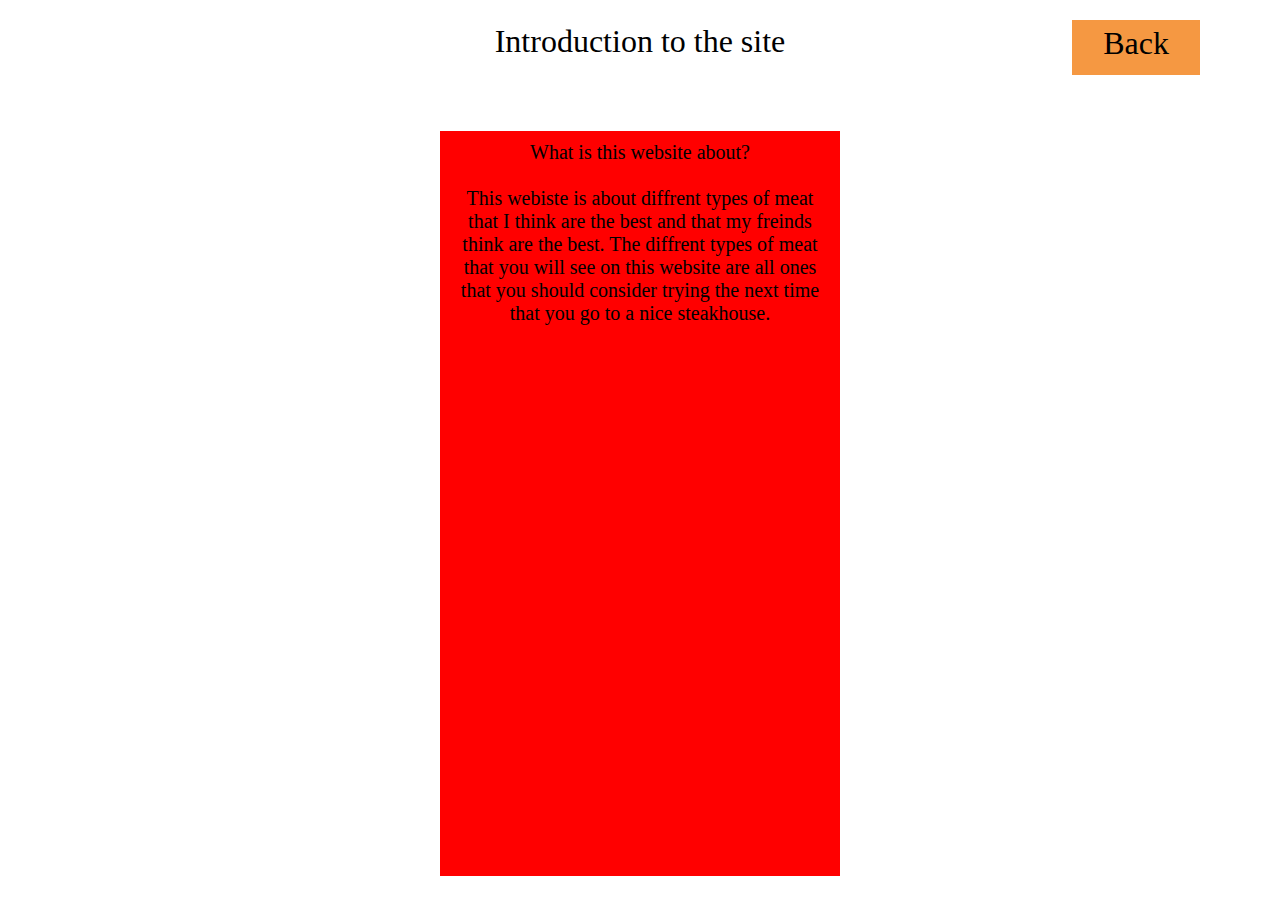
<file: Page 1.html>
<head>
  <link href="style.css" rel="stylesheet" type="text/css">
</head>
  <style>
     body {background-color:white}
  </style>
<body>
  <div class="header">Introduction to the site<a href="index.html"><div class="back">Back</div></a></div><br>
  <div class="textpage1"> 
    What is this website about?<br><br>
    This webiste is about diffrent types of meat that I think are the best and that my freinds think are the best. The diffrent types of meat that you will see on this website are all ones that you should consider trying the next time that you go to a nice steakhouse.
  </div>
</body>
</file>
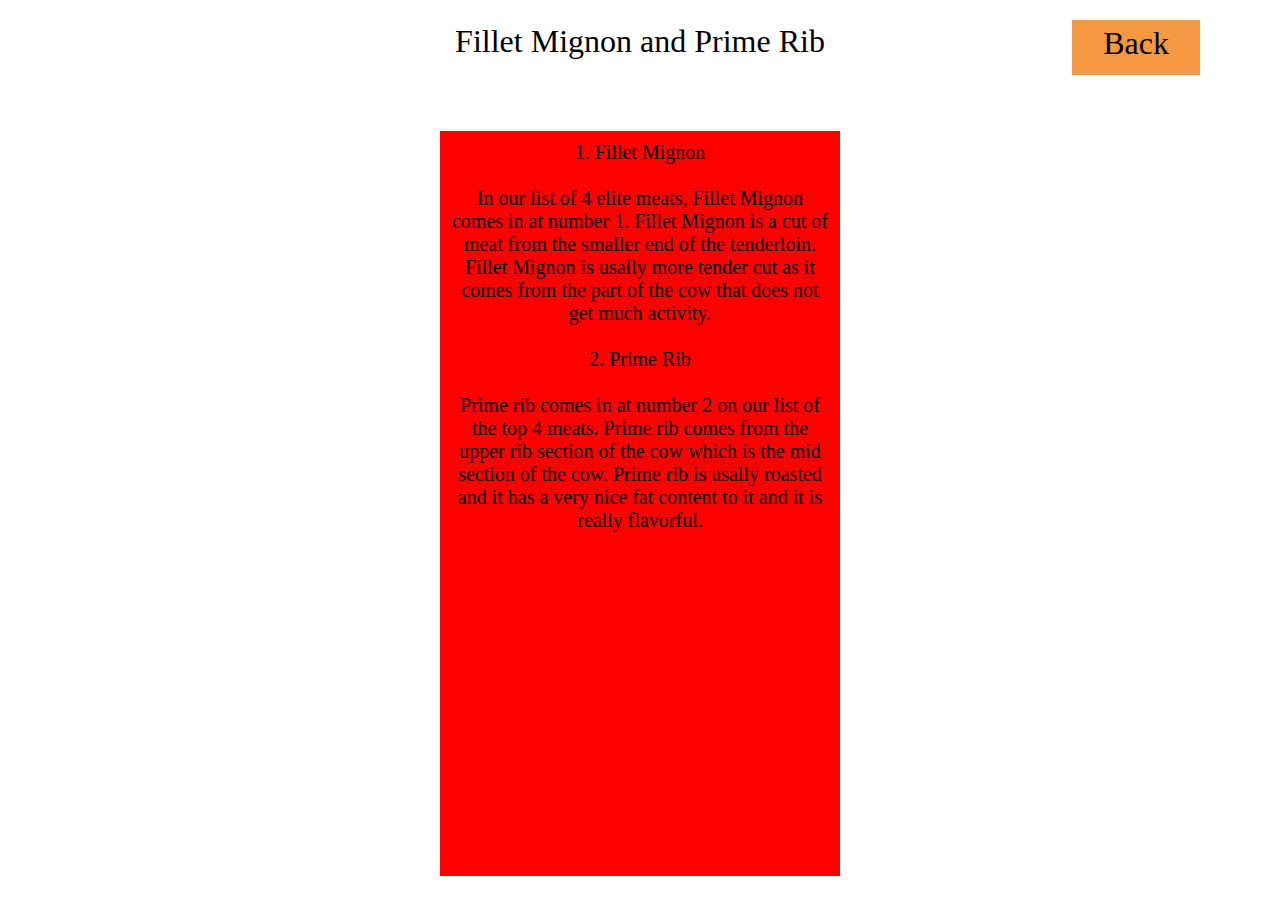
<file: Page 2.html>
<head>
  <link href="style.css" rel="stylesheet" type="text/css">
</head>
  <style>
     body {background-color:white}
  </style>
<body>
  <div class="header">Fillet Mignon and Prime Rib<a href="index.html"><div class="back">Back</div></a></div><br>
  <div class="textpage1"> 
    1. Fillet Mignon <br><br>
    In our list of 4 elite meats, Fillet Mignon comes in at number 1. Fillet Mignon is a cut of meat from the smaller end of the tenderloin. Fillet Mignon is usally more tender cut as it comes from the part of the cow that does not get much activity. <br> <br>
    2. Prime Rib<br> <br>
    Prime rib comes in at number 2 on our list of the top 4 meats. Prime rib comes from the upper rib section of the cow which is the mid section of the cow. Prime rib is usally roasted and it has a very nice fat content to it and it is really flavorful.
  </div>
</body>
</file>
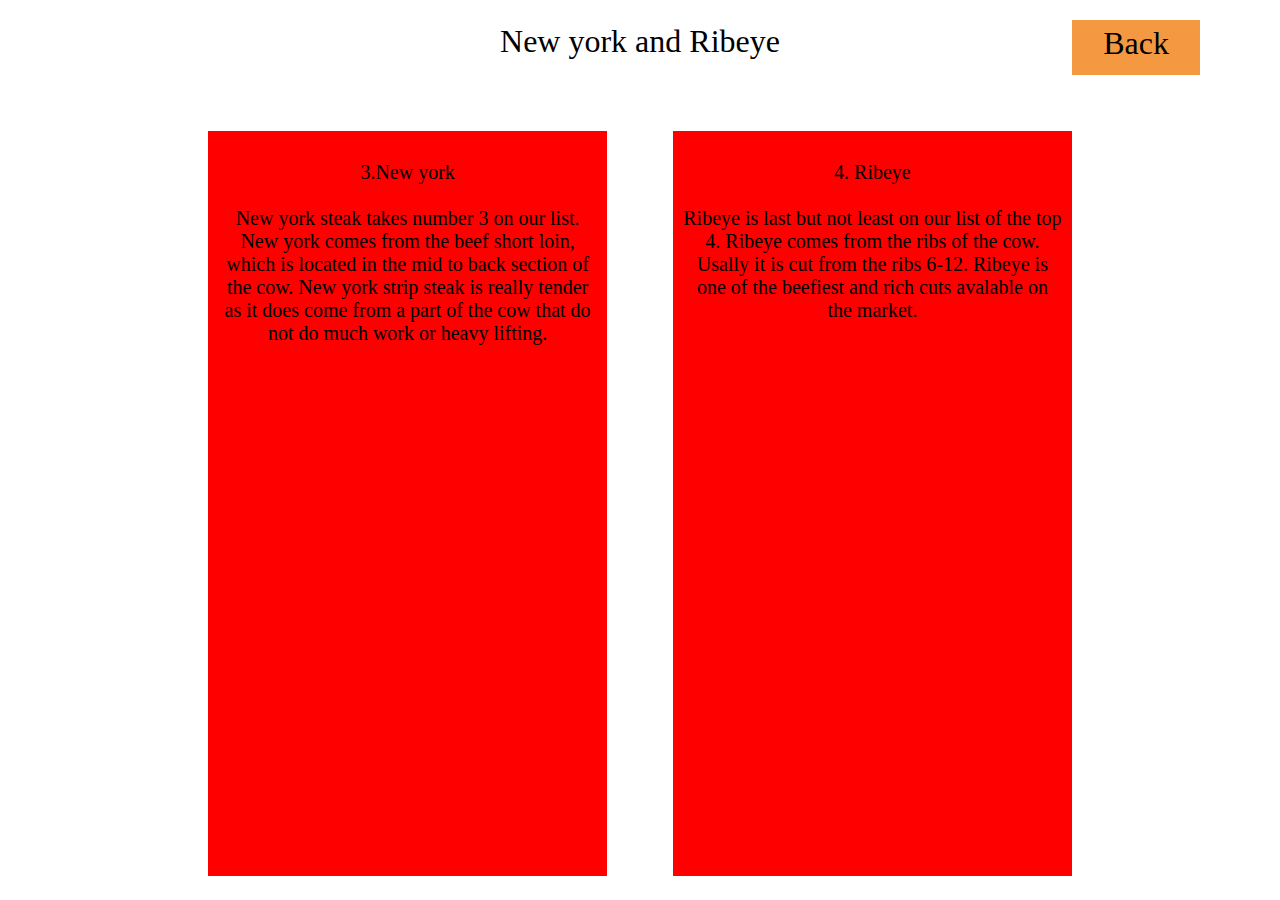
<file: Page 3.html>
<head>
  <link href="style.css" rel="stylesheet" type="text/css">
</head>
  <style>
     body {background-color:white}
  </style>
<body>
  <div class="header"> New york and Ribeye<a href="index.html"><div class="back">Back</div></a></div><br>
  <div class="text" style="margin-left:200px;">
  <p>
    3.New york <br> <br>
    New york steak takes number 3 on our list. New york comes from the beef short loin, which is located in the mid to back section of the cow. New york strip steak is really tender as it does come from a part of the cow that do not do much work or heavy lifting.


  </p>
  </div>
  <div class="text" style="float:right;margin-right:200px;"> 
  <p>
    4. Ribeye <br> <br>
    Ribeye is last but not least on our list of the top 4. Ribeye comes from the ribs of the cow. Usally it is cut from the ribs 6-12. Ribeye is one of the beefiest and rich cuts avalable on the market.
  </p>
  </div>
  </div>
</body>
</file>
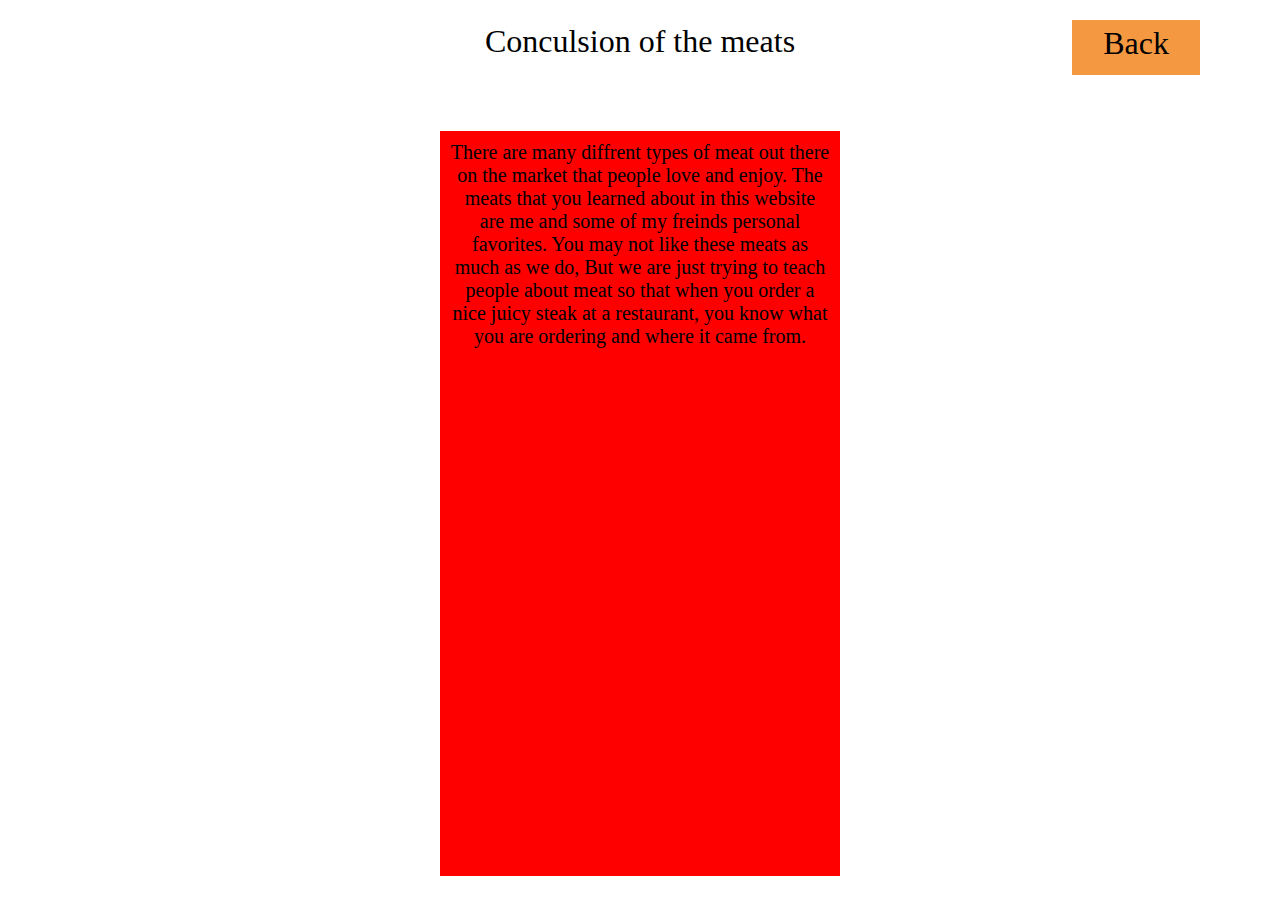
<file: Page 4.html>
<head>
  <link href="style.css" rel="stylesheet" type="text/css">
</head>
  <style>
     body {background-color:white}
  </style>
<body>
  <div class="header">Conculsion of the meats<a href="index.html"><div class="back">Back</div></a></div><br>
  <div class="textpage1">
    There are many diffrent types of meat out there on the market that people love and enjoy. The meats that you learned about in this website are me and some of my freinds personal favorites. You may not like these meats as much as we do, But we are just trying to teach people about meat so that when you order a nice juicy steak at a restaurant, you know what you are ordering and where it came from.
</file>
<file: style.css>
y@import url('https://fonts.googleapis.com/css?family=Lato&display=swap');
body {
  font-family:'lato',sans-serif;
}
.logo {
  margin-left:auto;
  margin-right:auto;
  display:block;
}
.header {
 width:100%;
 background-color:rgb(orange);
 height:10vh;
 color:black;
 text-align:center;
 font-size:2em;
 padding-top:15px;
}
.back {
  width:10%;
  background-color:#f59842;
  height:50px;
  color:black;
  padding-top:5px;
  position:absolute;
  right:80px;
  top:20px;
  -webkit-transition:all 0.5s;
}
.back:hover {
  background-color:white;
  color:orange;
}
.sidebar {
width:200px;
background-color:white;
padding:30px;
position:absolute;
left:-200px;
-webkit-transition:all 1s;
}
.sidebar:hover {
  left:0px;
}
.arrow {
  float:right;
  width:10%;
  padding-right:-10px;
}
.sidebar a {
  text-decoration:none;
  color:black;
  -webkit-transition:all 0.5s;
}
.sidebar a:hover {
  background-color:lightgray;
  padding:10px;
}
.textpage1 {
  width:30%;
  background-color:red;
  height:82%;
  margin-left:auto;
  margin-right:auto;
  text-align:center;
  padding:10px;
  font-size:20px;
}
.text {
  width:30%;
  height:82%;
  float:left;
  background-color:red;
  text-align:center;
  padding:10px;
  font-size:20px;
</file>
